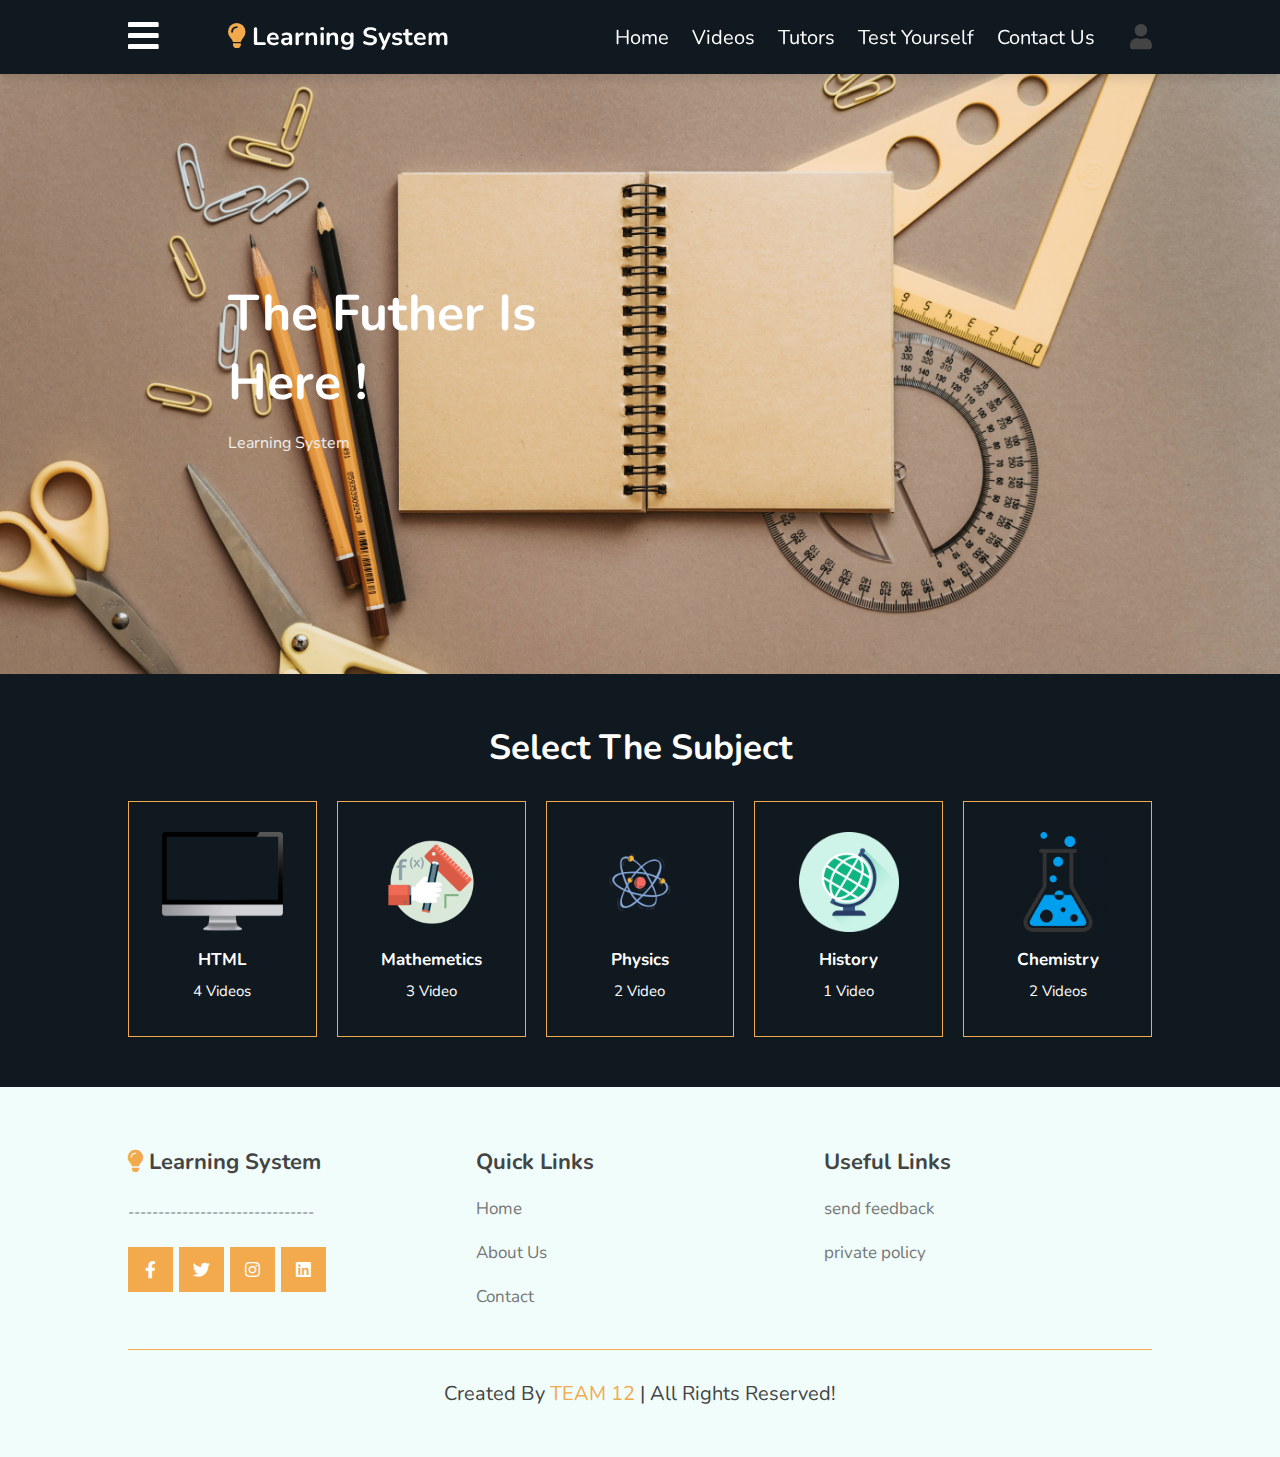
<file: index.html>
<!DOCTYPE html>
<html lang="en">
<head>
   <meta charset="UTF-8">
   <meta http-equiv="X-UA-Compatible" content="IE=edge">
   <meta name="viewport" content="width=device-width, initial-scale=1.0">
   <title>Home</title>

   <!-- font awesome cdn link  -->
   <link rel="stylesheet" href="https://cdnjs.cloudflare.com/ajax/libs/font-awesome/5.15.4/css/all.min.css">

   <!-- custom css file link  -->
   <link rel="stylesheet" href="style.css">

   <link rel="stylesheet" href="https://cdnjs.cloudflare.com/ajax/libs/font-awesome/5.15.1/css/all.min.css">
   <script src="https://cdnjs.cloudflare.com/ajax/libs/jquery/3.5.1/jquery.min.js" charset="utf-8"></script>

</head>

<body>

<header class="header">
   <div class="menu-btn1">
      <i class="fas fa-bars"></i>
    </div>
   
   
    <div class="side-bar">
   
      <header>
   
   
   
      <div class="close-btn">
   
        <i class="fas fa-times"></i>
      </div>
         </header>
      <div class="menu">
        <div class="item"><a href="#"><i class="fas fa-desktop"></i>Home</a></div>
        <div class="item">
          <a class="sub-btn"><i class="fas fa-table"></i>HTML<i class="fas fa-angle-right dropdown"></i></a>
          <div class="sub-menu">
            <a href="htmlnotes.html" class="sub-item">Notes</a>
            <a href="htmlvid.html" class="sub-item">Videos</a>
          </div>
        </div>
        <div class="item">
         <a class="sub-btn"><i class="fas fa-cogs"></i>Mathemetics<i class="fas fa-angle-right dropdown"></i></a>
         <div class="sub-menu">
           <a href="mathnotes.html" class="sub-item">Notes</a>
           <a href="mathvid.html" class="sub-item">Videos</a>
         </div>
       </div>
        <div class="item"><a href="about.html"><i class="fas fa-info-circle"></i>About Us</a></div>
      </div>
    </div>
   <a href="#" class="logo"> <i class="fas fa-lightbulb"></i> Learning System </a>
   <nav class="navbar">
      <div id="close-navbar" class="fas fa-times"></div>
      <a href="index.html">home</a>
      <a href="videos.html">videos</a>
      <a href="Tutors.html">Tutors</a>
      <a href="test-yourself.html">Test Yourself</a>
      <a href="contact.html">contact us</a>
      
   </nav>
   <div class="icons">
      <div id="account-btn" class="fas fa-user"></div>
      <div id="menu-btn" class="fas fa-bars"></div>
   </div>
</header>






<!-- account form section starts  -->

<div class="account-form">
   <div id="close-form" class="fas fa-times"></div>
   <div class="buttons">
      <span class="btn active login-btn">login</span>
      <span class="btn register-btn">register</span>
   </div>
   <form class="login-form active" action="">
      <h3>login now</h3>
      <input type="email" placeholder="enter your email" class="box">
      <input type="password" placeholder="enter your password" class="box">
      <div class="flex">
         <input type="checkbox" name="" id="remember-me">
         <label for="remember-me">remember me</label>
         <a href="#">forgot password?</a>
      </div>
      <input type="submit" value="login now" class="btn">
   </form>
   <form class="register-form" action="">
      <h3>register now</h3>
      <input type="email" placeholder="enter your email" class="box">
      <input type="password" placeholder="enter your password" class="box">
      <input type="password" placeholder="confirm your password" class="box">
      <input type="submit" value="register now" class="btn">
   </form>
</div>




<!-- account form section ends -->

<!-- header section ends -->

<!-- home section starts  -->

<section class="home">
   <div class="swiper home-slider">
      <div class="swiper-wrapper">
         <section class="swiper-slide slide" style="background: url(pexels-olia-danilevich-5088008.jpg) no-repeat;">
            <div class="content">
               <h3>The Futher Is here !</h3>
               <p>Learning System</p>
            </div>
         </section>
      </div>
   </div>
</section>

<!-- home section ends -->

<!-- subjects section starts  -->





<section class="subjects">
   <h1 class="heading">select the subject</h1>
   <div class="box-container">
      <div class="box">
         <a href="htmlvid.html">
         <img src="subject-icon-1.png" alt=""></a>
         <h3>HTML</h3>
         <p>4 Videos</p>
      </div>
      <div class="box">
         <a href="mathvid.html">
         <img src="subject-icon-2.png" alt=""></a>
         <h3>mathemetics</h3>
         <p>3 Video</p>
      </div>
      <div class="box">
         <a href="phyvid.html">
         <img src="subject-icon-3.png" alt=""></a>
         <h3>Physics</h3>
         <p>2 Video</p>
      </div>
      <div class="box">
         <a href="hisvid.html">
         <img src="subject-icon-4.png" alt=""></a>
         <h3>History</h3>
         <p>1 Video</p>
      </div>
      <div class="box">
         <a href="chevid.html">
         <img src="subject-icon-5.png" alt=""></a>
         <h3>Chemistry</h3>
         <p>2 Videos</p>
      </div>
   </div>

</section>

<!-- subjects section ends -->

<!-- footer section starts  -->

<section class="footer">

   <div class="box-container">

      <div class="box">
         <h3> <i class="fas fa-lightbulb"></i> Learning System </h3>
         <p>-------------------------------</p>
         <div class="share">
            <a href="https://www.facebook.com" class="fab fa-facebook-f"></a>
            <a href="https://twitter.com" class="fab fa-twitter"></a>
            <a href="https://www.instagram.com/" class="fab fa-instagram"></a>
            <a href="https://www.linkedin.com/in" class="fab fa-linkedin"></a>
         </div>
      </div>

      <div class="box">
         <h3>quick links</h3>
         <a href="index.html" class="link">Home</a>
         <a href="about.html" class="link">About Us</a>
         <a href="contact.html" class="link">Contact</a>
      </div>

      <div class="box">
         <h3>useful links</h3>
         <a href="#" class="link">send feedback</a>
         <a href="#" class="link">private policy</a>
      </div>
   </div>

   <div class="credit"> created by <span>TEAM 12</span> | all rights reserved! </div>

</section>

<!-- footer section ends -->

<!-- custom js file link  -->
<script src="script.js"></script>

</body>
</html>
</file>
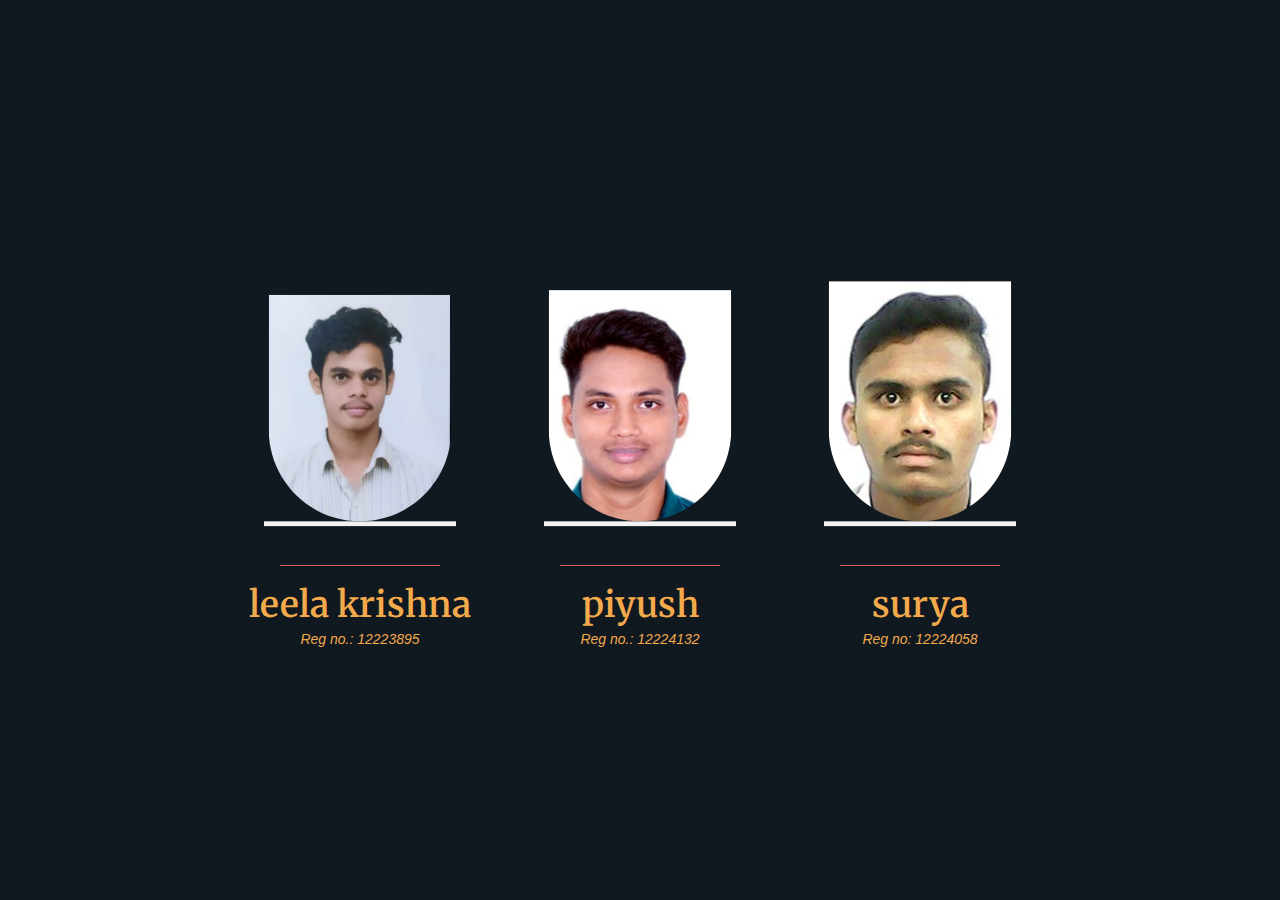
<file: about.html>
<html>
    <head>
      <title>About Us</title>
        <style>
            @import url("https://fonts.googleapis.com/css2?family=Merriweather:wght@900&family=Sumana:wght@700&display=swap");
body {
  align-items: center;
  background: linear-gradient(to right, #101820FF 0%, #101820FF 100%);
  display: flex;
  font-family: "Merriweather", serif;
  flex-wrap: wrap;
  justify-content: center;
  height: 100vh;
  margin: 0;
}
.person {
  align-items: center;
  display: flex;
  flex-direction: column;
  width: 280px;
}
.container {
  border-radius: 50%;
  height: 312px;
  -webkit-tap-highlight-color: transparent;
  transform: scale(0.48);
  transition: transform 250ms cubic-bezier(0.4, 0, 0.2, 1);
  width: 400px;
}
.container:after {
  background-color: #f2f2f2;
  content: "";
  height: 10px;
  position: absolute;
  top: 390px;
  width: 100%;
}
.container:hover {
  transform: scale(0.54);
}
.container-inner {
  clip-path: path(
    "M 390,400 C 390,504.9341 304.9341,590 200,590 95.065898,590 10,504.9341 10,400 V 10 H 200 390 Z"
  );
  position: relative;
  transform-origin: 50%;
  top: -200px;
}
.circle {
  background-color: #fee7d3;
  border-radius: 50%;
  cursor: pointer;
  height: 380px;
  left: 10px;
  pointer-events: none;
  position: absolute;
  top: 210px;
  width: 380px;
}
.img {
  pointer-events: none;
  position: relative;
  transform: translateY(20px) scale(1.15);
  transform-origin: 50% bottom;
  transition: transform 300ms cubic-bezier(0.4, 0, 0.2, 1);
}
.container:hover .img {
  transform: translateY(0) scale(1.2);
}
.img1 {
  left: 22px;
  top: 164px;
  width: 340px;
}
.img2 {
  left: -46px;
  top: 174px;
  width: 444px;
}
.img3 {
  left: -27px;
  top: 144px;
  width: 466px;
}
.divider {
  background-color: #ca6060;
  height: 1px;
  width: 160px;
}
.name {
  color: #F2AA4CFF;
  font-size: 36px;
  font-weight: 600;
  margin-top: 16px;
  text-align: center;
}
.title {
  color: #F2AA4CFF;
  font-family: arial;
  font-size: 14px;
  font-style: italic;
  margin-top: 4px;
}

        </style>
    </head>
<body>
<div class="person">
    <div class="container">
      <div class="container-inner">
        <img
          class="circle"
          src="1129018.jpg"/>
        <img
          class="img img1"
          src="krishna.jpg"
        />
      </div>
    </div>
    <div class="divider"></div>
    <div class="name">leela krishna</div>
    <div class="title">Reg no.: 12223895</div>
  </div>
  <div class="person">
    <div class="container">
      <div class="container-inner">
        <img
          class="circle"
          src="1129018.jpg"/>
        <img
          class="img img2"
          src="piyush.jpg"/>
      </div>
    </div>
    <div class="divider"></div>
    <div class="name">piyush</div>
    <div class="title">Reg no.: 12224132</div>
  </div>
  <div class="person">
    <div class="container">
      <div class="container-inner">
        <img
          class="circle"
          src="1129018.jpg">
        <img
          class="img img3"
          src="surya.jpg"
        />
      </div>
    </div>
    <div class="divider"></div>
    <div class="name">surya</div>
    <div class="title">Reg no: 12224058</div>
  </div>
  </body>
  </html>
</file>
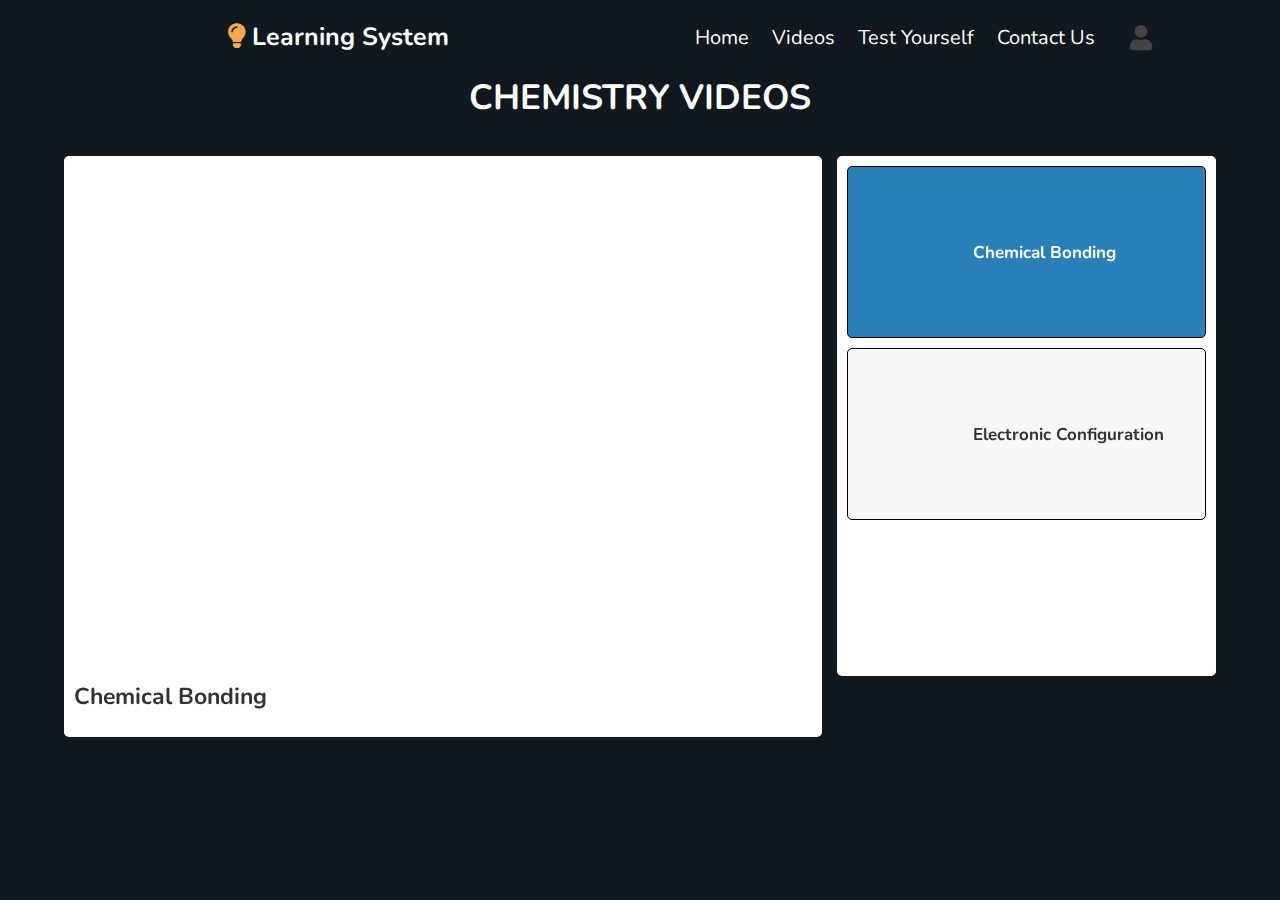
<file: chevid.html>
<html>
    <head>
        <meta charset="UTF-8">
        <meta http-equiv="X-UA-Compatible" content="IE=edge">
        <meta name="viewport" content="width=device-width, initial-scale=1.0">
        <link rel="stylesheet" href="style.css">
        <link rel="stylesheet" href="https://cdnjs.cloudflare.com/ajax/libs/font-awesome/5.15.4/css/all.min.css">
        <link rel="stylesheet" href="https://cdnjs.cloudflare.com/ajax/libs/font-awesome/5.15.1/css/all.min.css">
        <script src="https://cdnjs.cloudflare.com/ajax/libs/jquery/3.5.1/jquery.min.js" charset="utf-8"></script>
    </head>
    <body>
        <header class="header">
            <a href="#" class="logo"> <i class="fas fa-lightbulb"></i> Learning System </a>
            <nav class="navbar">
               <div id="close-navbar" class="fas fa-times"></div>
               <a href="index.html">home</a>
               <a href="videos.html">videos</a>
               <a href="test-yourself.html">Test Yourself</a>
               <a href="contact.html">contact us</a>
               
            </nav>
            <div class="icons">
               <div id="account-btn" class="fas fa-user"></div>
               <div id="menu-btn" class="fas fa-bars"></div>
            </div>
         </header>
         
         
         
         
         
         
         <!-- account form section starts  -->
         
         <div class="account-form">
            <div id="close-form" class="fas fa-times"></div>
            <div class="buttons">
               <span class="btn active login-btn">login</span>
               <span class="btn register-btn">register</span>
            </div>
            <form class="login-form active" action="">
               <h3>login now</h3>
               <input type="email" placeholder="enter your email" class="box">
               <input type="password" placeholder="enter your password" class="box">
               <div class="flex">
                  <input type="checkbox" name="" id="remember-me">
                  <label for="remember-me">remember me</label>
                  <a href="#">forgot password?</a>
               </div>
               <input type="submit" value="login now" class="btn">
            </form>
            <form class="register-form" action="">
               <h3>register now</h3>
               <input type="email" placeholder="enter your email" class="box">
               <input type="password" placeholder="enter your password" class="box">
               <input type="password" placeholder="confirm your password" class="box">
               <input type="submit" value="register now" class="btn">
            </form>
         </div>
         
        <h3 class="heading">
            CHEMISTRY VIDEOS
        </h3>
        <div class="container7">
            <div class="main-video">
                <div class="video">
                    <iframe src="https://www.youtube.com/embed/IpgiEzSseZ4"></iframe>
                    <h3 class="title">Chemical Bonding</h3>
                </div>
            </div>
            <div class="video-list">
                <div class="vid active">
                    <iframe src="https://www.youtube.com/embed/IpgiEzSseZ4"></iframe>
                    <h3 class="title">Chemical Bonding</h3>
                </div>
                <div class="vid">
                    <iframe src="https://www.youtube.com/embed/8Qc0OBN_RQw"></iframe>
                    <h3 class="title">Electronic Configuration</h3>
                </div>
            </div>
        </div>
        <script src="script.js"></script>
        <script>
            let listVideo=document.querySelectorAll('.video-list .vid');
            let mainVideo=document.querySelector('.main-video iframe')
            let title=document.querySelector('.main-video .title')
            listVideo.forEach(iframe =>{
                iframe.onclick = () =>{
                        listVideo.forEach(vid => vid.classList.remove('active'));
                        iframe.classList.add('active')
                        if(iframe.classList.contains('active')){
                            let src = iframe.children[0].getAttribute('src');
                            mainVideo.src = src;
                            let text = iframe.children[1].innerHTML;
                            title.innerHTML = text;
                        };
                };
            });
        </script>
    </body>
</html>
</file>
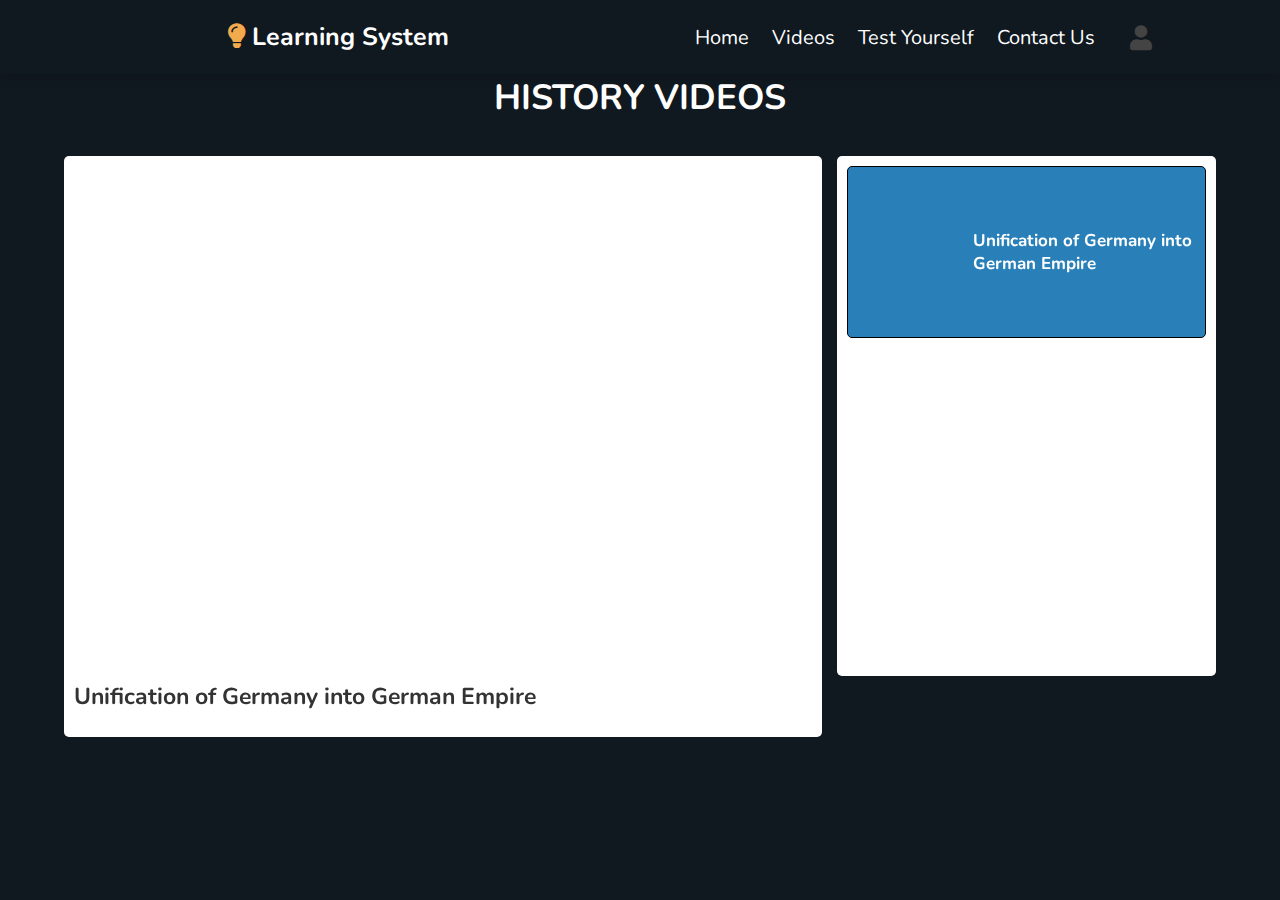
<file: hisvid.html>
<html>
    <head>
        <meta charset="UTF-8">
        <meta http-equiv="X-UA-Compatible" content="IE=edge">
        <meta name="viewport" content="width=device-width, initial-scale=1.0">
        <link rel="stylesheet" href="style.css">
        <link rel="stylesheet" href="https://cdnjs.cloudflare.com/ajax/libs/font-awesome/5.15.4/css/all.min.css">
        <link rel="stylesheet" href="https://cdnjs.cloudflare.com/ajax/libs/font-awesome/5.15.1/css/all.min.css">
        <script src="https://cdnjs.cloudflare.com/ajax/libs/jquery/3.5.1/jquery.min.js" charset="utf-8"></script>
    </head>
    <body>
        <header class="header">
            <a href="#" class="logo"> <i class="fas fa-lightbulb"></i> Learning System </a>
            <nav class="navbar">
               <div id="close-navbar" class="fas fa-times"></div>
               <a href="index.html">home</a>
               <a href="videos.html">videos</a>
               <a href="test-yourself.html">Test Yourself</a>
               <a href="contact.html">contact us</a>
               
            </nav>
            <div class="icons">
               <div id="account-btn" class="fas fa-user"></div>
               <div id="menu-btn" class="fas fa-bars"></div>
            </div>
         </header>
         
         
         
         
         
         
         <!-- account form section starts  -->
         
         <div class="account-form">
            <div id="close-form" class="fas fa-times"></div>
            <div class="buttons">
               <span class="btn active login-btn">login</span>
               <span class="btn register-btn">register</span>
            </div>
            <form class="login-form active" action="">
               <h3>login now</h3>
               <input type="email" placeholder="enter your email" class="box">
               <input type="password" placeholder="enter your password" class="box">
               <div class="flex">
                  <input type="checkbox" name="" id="remember-me">
                  <label for="remember-me">remember me</label>
                  <a href="#">forgot password?</a>
               </div>
               <input type="submit" value="login now" class="btn">
            </form>
            <form class="register-form" action="">
               <h3>register now</h3>
               <input type="email" placeholder="enter your email" class="box">
               <input type="password" placeholder="enter your password" class="box">
               <input type="password" placeholder="confirm your password" class="box">
               <input type="submit" value="register now" class="btn">
            </form>
         </div>
         
        <h3 class="heading">
            HISTORY VIDEOS
        </h3>
        <div class="container7">
            <div class="main-video">
                <div class="video">
                    <iframe src="https://www.youtube.com/embed/qSDR4quD6Ic"></iframe>
                    <h3 class="title">Unification of Germany into German Empire</h3>
                </div>
            </div>
            <div class="video-list">
                <div class="vid active">
                    <iframe src="https://www.youtube.com/embed/qSDR4quD6Ic"></iframe>
                    <h3 class="title">Unification of Germany into German Empire</h3>
                </div>
            </div>
        </div>
        <script src="script.js"></script>
        <script>
            let listVideo=document.querySelectorAll('.video-list .vid');
            let mainVideo=document.querySelector('.main-video iframe')
            let title=document.querySelector('.main-video .title')
            listVideo.forEach(iframe =>{
                iframe.onclick = () =>{
                        listVideo.forEach(vid => vid.classList.remove('active'));
                        iframe.classList.add('active')
                        if(iframe.classList.contains('active')){
                            let src = iframe.children[0].getAttribute('src');
                            mainVideo.src = src;
                            let text = iframe.children[1].innerHTML;
                            title.innerHTML = text;
                        };
                };
            });
        </script>
    </body>
</html>
</file>
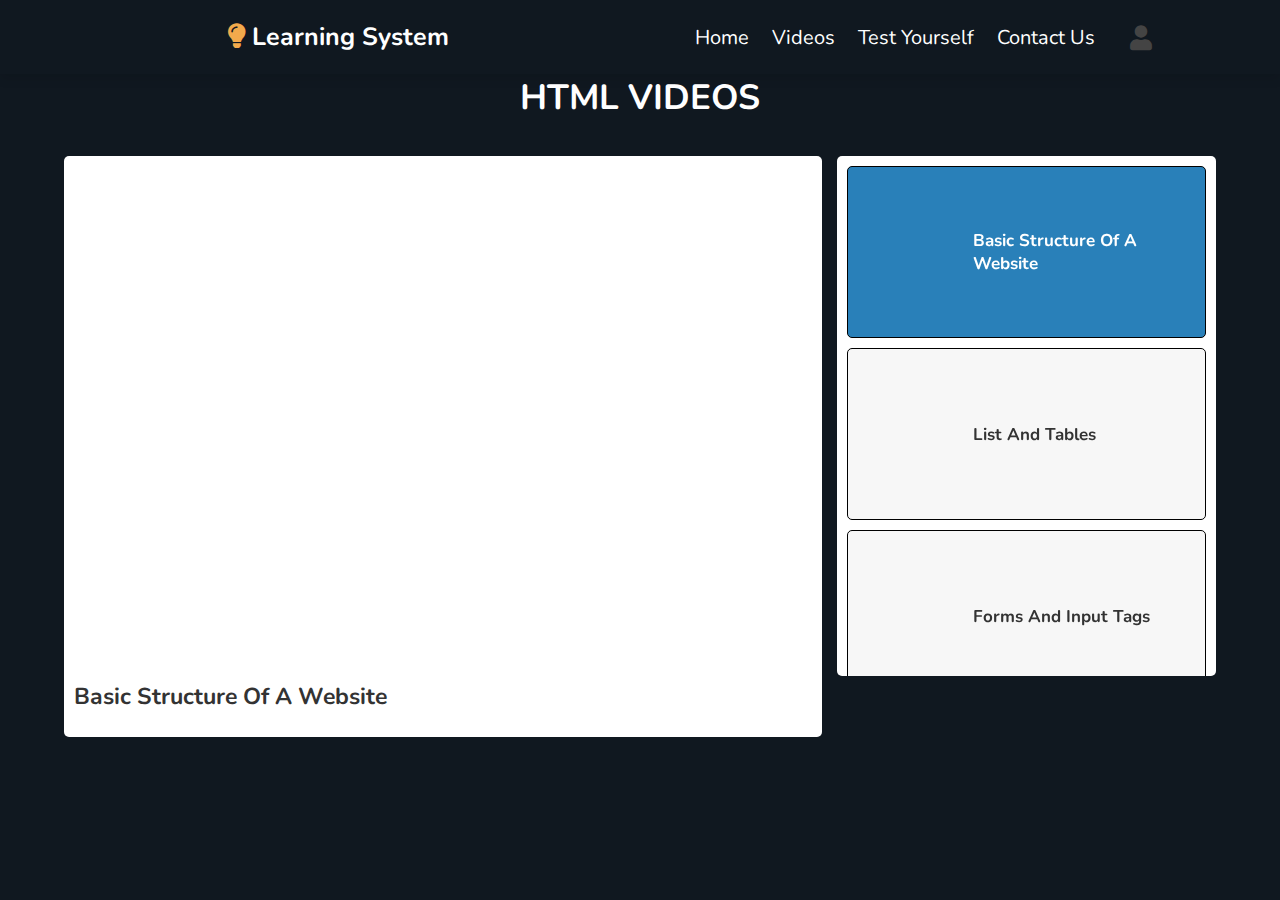
<file: htmlvid.html>
<html>
    <head>
        <meta charset="UTF-8">
        <meta http-equiv="X-UA-Compatible" content="IE=edge">
        <meta name="viewport" content="width=device-width, initial-scale=1.0">
        <link rel="stylesheet" href="style.css">
        <link rel="stylesheet" href="https://cdnjs.cloudflare.com/ajax/libs/font-awesome/5.15.4/css/all.min.css">
        <link rel="stylesheet" href="https://cdnjs.cloudflare.com/ajax/libs/font-awesome/5.15.1/css/all.min.css">
        <script src="https://cdnjs.cloudflare.com/ajax/libs/jquery/3.5.1/jquery.min.js" charset="utf-8"></script>
    </head>
    <body>
        <header class="header">
            <a href="#" class="logo"> <i class="fas fa-lightbulb"></i> Learning System </a>
            <nav class="navbar">
               <div id="close-navbar" class="fas fa-times"></div>
               <a href="index.html">home</a>
               <a href="videos.html">videos</a>
               <a href="test-yourself.html">Test Yourself</a>
               <a href="contact.html">contact us</a>
               
            </nav>
            <div class="icons">
               <div id="account-btn" class="fas fa-user"></div>
               <div id="menu-btn" class="fas fa-bars"></div>
            </div>
         </header>
         
         
         
         
         
         
         <!-- account form section starts  -->
         
         <div class="account-form">
            <div id="close-form" class="fas fa-times"></div>
            <div class="buttons">
               <span class="btn active login-btn">login</span>
               <span class="btn register-btn">register</span>
            </div>
            <form class="login-form active" action="">
               <h3>login now</h3>
               <input type="email" placeholder="enter your email" class="box">
               <input type="password" placeholder="enter your password" class="box">
               <div class="flex">
                  <input type="checkbox" name="" id="remember-me">
                  <label for="remember-me">remember me</label>
                  <a href="#">forgot password?</a>
               </div>
               <input type="submit" value="login now" class="btn">
            </form>
            <form class="register-form" action="">
               <h3>register now</h3>
               <input type="email" placeholder="enter your email" class="box">
               <input type="password" placeholder="enter your password" class="box">
               <input type="password" placeholder="confirm your password" class="box">
               <input type="submit" value="register now" class="btn">
            </form>
         </div>
         
        <h3 class="heading">
            HTML VIDEOS
        </h3>
        <div class="container7">
            <div class="main-video">
                <div class="video">
                    <iframe src="https://www.youtube.com/embed/IA8JWGP13dI"></iframe>
                    <h3 class="title">Basic Structure Of A Website</h3>
                </div>
            </div>
            <div class="video-list">
                <div class="vid active">
                    <iframe src="https://www.youtube.com/embed/IA8JWGP13dI"></iframe>
                    <h3 class="title">Basic Structure Of A Website</h3>
                </div>
                <div class="vid">
                    <iframe src="https://www.youtube.com/embed/N69xumSjg5Q"></iframe>
                    <h3 class="title">List And Tables</h3>
                </div>
                <div class="vid">
                    <iframe src="https://www.youtube.com/embed/KqJikDzb3l4"></iframe>
                    <h3 class="title">Forms And Input Tags</h3>
                </div>
                <div class="vid">
                    <iframe src="https://www.youtube.com/embed/ua24185-rcw"></iframe>
                    <h3 class="title">Introduction To CSS</h3>
                </div>
            </div>
        </div>
        <script src="script.js"></script>
        <script>
            let listVideo=document.querySelectorAll('.video-list .vid');
            let mainVideo=document.querySelector('.main-video iframe')
            let title=document.querySelector('.main-video .title')
            listVideo.forEach(iframe =>{
                iframe.onclick = () =>{
                        listVideo.forEach(vid => vid.classList.remove('active'));
                        iframe.classList.add('active')
                        if(iframe.classList.contains('active')){
                            let src = iframe.children[0].getAttribute('src');
                            mainVideo.src = src;
                            let text = iframe.children[1].innerHTML;
                            title.innerHTML = text;
                        };
                };
            });
        </script>
    </body>
</html>
</file>
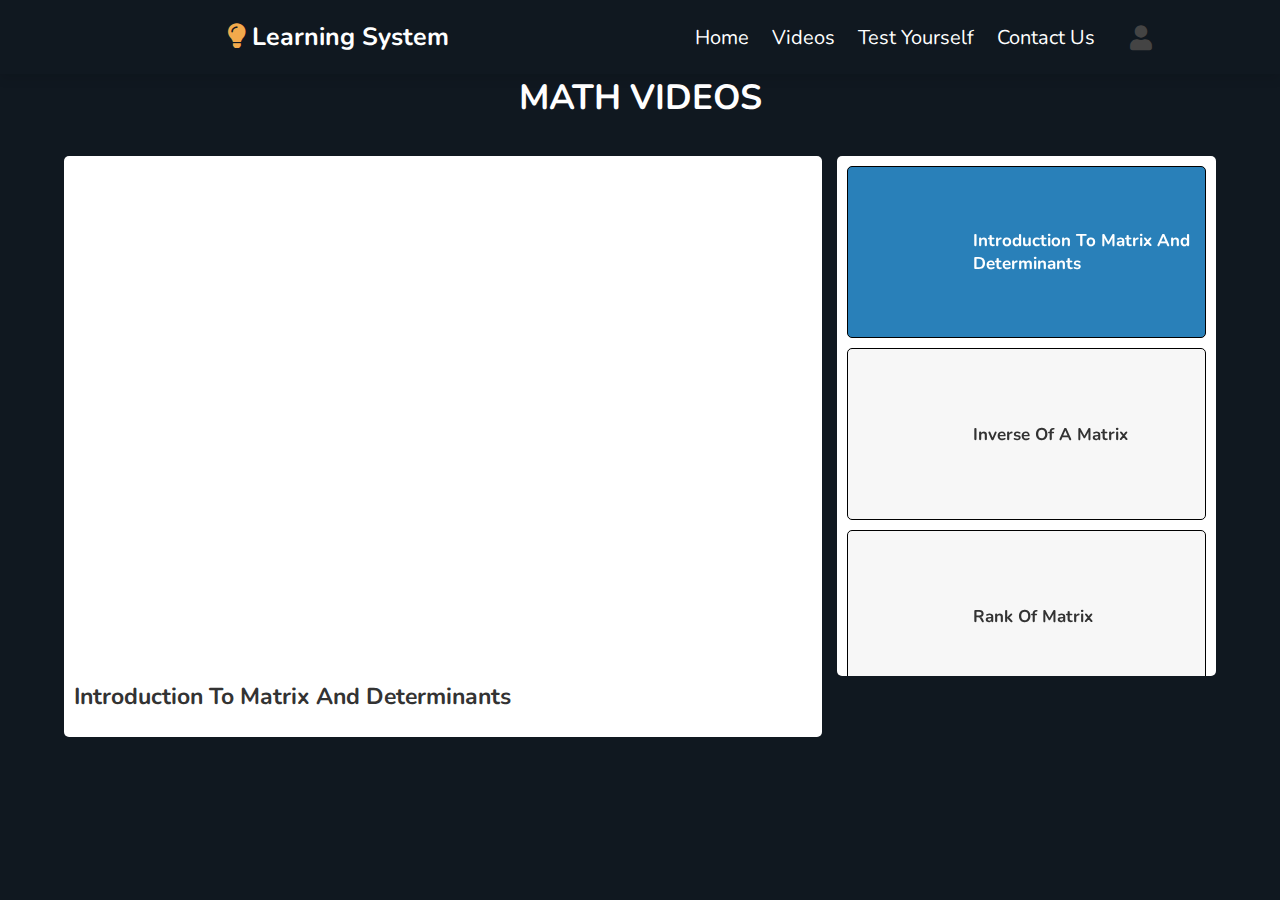
<file: mathvid.html>
<html>
    <head>
        <meta charset="UTF-8">
        <meta http-equiv="X-UA-Compatible" content="IE=edge">
        <meta name="viewport" content="width=device-width, initial-scale=1.0">
        <link rel="stylesheet" href="style.css">
        <link rel="stylesheet" href="https://cdnjs.cloudflare.com/ajax/libs/font-awesome/5.15.4/css/all.min.css">
        <link rel="stylesheet" href="https://cdnjs.cloudflare.com/ajax/libs/font-awesome/5.15.1/css/all.min.css">
        <script src="https://cdnjs.cloudflare.com/ajax/libs/jquery/3.5.1/jquery.min.js" charset="utf-8"></script>
    </head>
    <body>
        <header class="header">
            <a href="#" class="logo"> <i class="fas fa-lightbulb"></i> Learning System </a>
            <nav class="navbar">
               <div id="close-navbar" class="fas fa-times"></div>
               <a href="index.html">home</a>
               <a href="videos.html">videos</a>
               <a href="test-yourself.html">Test Yourself</a>
               <a href="contact.html">contact us</a>
               
            </nav>
            <div class="icons">
               <div id="account-btn" class="fas fa-user"></div>
               <div id="menu-btn" class="fas fa-bars"></div>
            </div>
         </header>
         
         
         
         
         
         
         <!-- account form section starts  -->
         
         <div class="account-form">
            <div id="close-form" class="fas fa-times"></div>
            <div class="buttons">
               <span class="btn active login-btn">login</span>
               <span class="btn register-btn">register</span>
            </div>
            <form class="login-form active" action="">
               <h3>login now</h3>
               <input type="email" placeholder="enter your email" class="box">
               <input type="password" placeholder="enter your password" class="box">
               <div class="flex">
                  <input type="checkbox" name="" id="remember-me">
                  <label for="remember-me">remember me</label>
                  <a href="#">forgot password?</a>
               </div>
               <input type="submit" value="login now" class="btn">
            </form>
            <form class="register-form" action="">
               <h3>register now</h3>
               <input type="email" placeholder="enter your email" class="box">
               <input type="password" placeholder="enter your password" class="box">
               <input type="password" placeholder="confirm your password" class="box">
               <input type="submit" value="register now" class="btn">
            </form>
         </div>
         
        <h3 class="heading">
            MATH VIDEOS
        </h3>
        <div class="container7">
            <div class="main-video">
                <div class="video">
                    <iframe src="https://www.youtube.com/embed/febmoMiEpdg"></iframe>
                    <h3 class="title">Introduction To Matrix And Determinants</h3>
                </div>
            </div>
            <div class="video-list">
                <div class="vid active">
                    <iframe src="https://www.youtube.com/embed/febmoMiEpdg"></iframe>
                    <h3 class="title">Introduction To Matrix And Determinants</h3>
                </div>
                <div class="vid">
                    <iframe src="https://www.youtube.com/embed/IIUl4nxCi_s"></iframe>
                    <h3 class="title">Inverse Of A Matrix</h3>
                </div>
                <div class="vid">
                    <iframe src="https://www.youtube.com/embed/c2O_AkDWah8"></iframe>
                    <h3 class="title">Rank Of Matrix</h3>
                </div>
            </div>
        </div>
        <script src="script.js"></script>
        <script>
            let listVideo=document.querySelectorAll('.video-list .vid');
            let mainVideo=document.querySelector('.main-video iframe')
            let title=document.querySelector('.main-video .title')
            listVideo.forEach(iframe =>{
                iframe.onclick = () =>{
                        listVideo.forEach(vid => vid.classList.remove('active'));
                        iframe.classList.add('active')
                        if(iframe.classList.contains('active')){
                            let src = iframe.children[0].getAttribute('src');
                            mainVideo.src = src;
                            let text = iframe.children[1].innerHTML;
                            title.innerHTML = text;
                        };
                };
            });
        </script>
    </body>
</html>
</file>
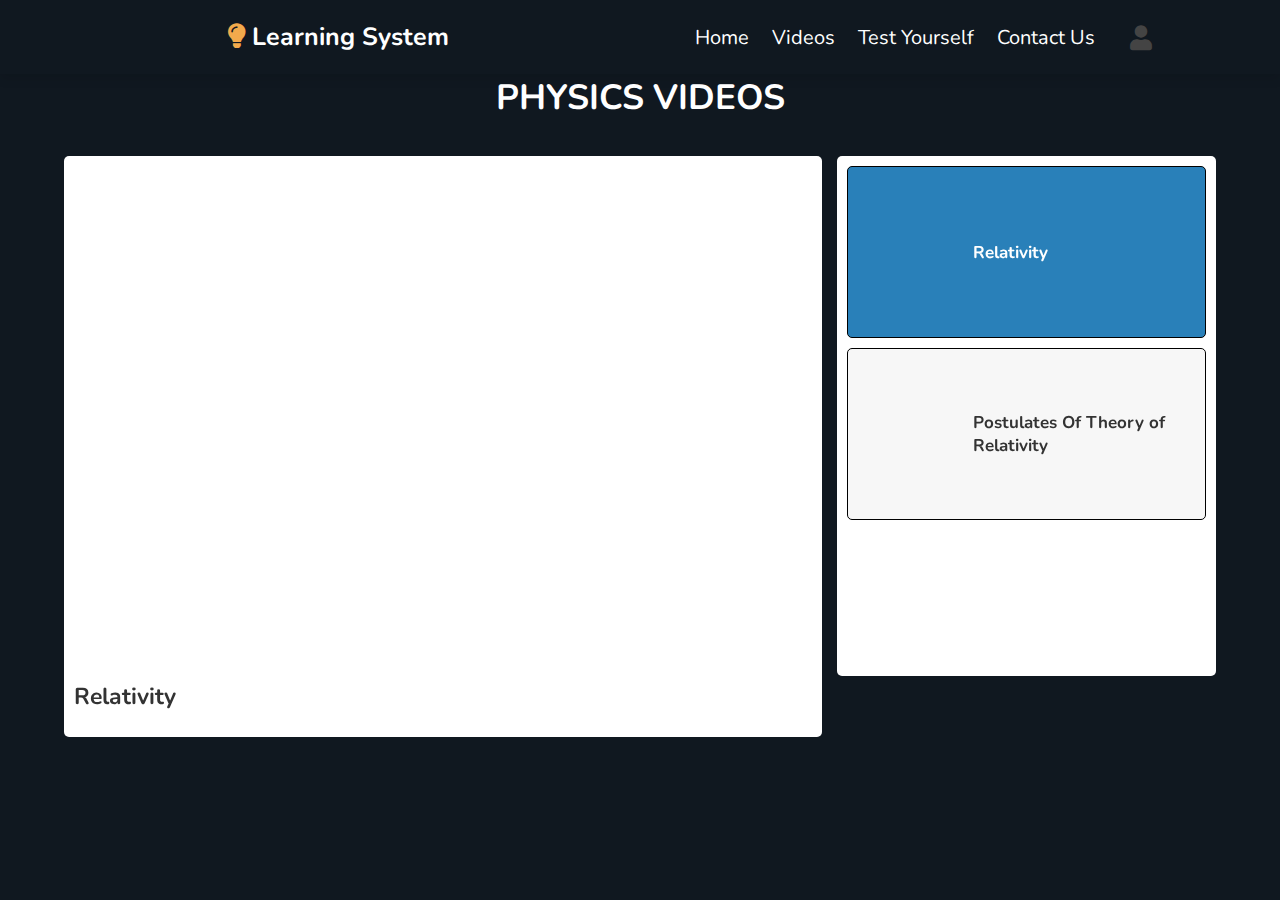
<file: phyvid.html>
<html>
    <head>
        <meta charset="UTF-8">
        <meta http-equiv="X-UA-Compatible" content="IE=edge">
        <meta name="viewport" content="width=device-width, initial-scale=1.0">
        <link rel="stylesheet" href="style.css">
        <link rel="stylesheet" href="https://cdnjs.cloudflare.com/ajax/libs/font-awesome/5.15.4/css/all.min.css">
        <link rel="stylesheet" href="https://cdnjs.cloudflare.com/ajax/libs/font-awesome/5.15.1/css/all.min.css">
        <script src="https://cdnjs.cloudflare.com/ajax/libs/jquery/3.5.1/jquery.min.js" charset="utf-8"></script>
    </head>
    <body>
        <header class="header">
            <a href="#" class="logo"> <i class="fas fa-lightbulb"></i> Learning System </a>
            <nav class="navbar">
               <div id="close-navbar" class="fas fa-times"></div>
               <a href="index.html">home</a>
               <a href="videos.html">videos</a>
               <a href="test-yourself.html">Test Yourself</a>
               <a href="contact.html">contact us</a>
               
            </nav>
            <div class="icons">
               <div id="account-btn" class="fas fa-user"></div>
               <div id="menu-btn" class="fas fa-bars"></div>
            </div>
         </header>
         
         
         
         
         
         
         <!-- account form section starts  -->
         
         <div class="account-form">
            <div id="close-form" class="fas fa-times"></div>
            <div class="buttons">
               <span class="btn active login-btn">login</span>
               <span class="btn register-btn">register</span>
            </div>
            <form class="login-form active" action="">
               <h3>login now</h3>
               <input type="email" placeholder="enter your email" class="box">
               <input type="password" placeholder="enter your password" class="box">
               <div class="flex">
                  <input type="checkbox" name="" id="remember-me">
                  <label for="remember-me">remember me</label>
                  <a href="#">forgot password?</a>
               </div>
               <input type="submit" value="login now" class="btn">
            </form>
            <form class="register-form" action="">
               <h3>register now</h3>
               <input type="email" placeholder="enter your email" class="box">
               <input type="password" placeholder="enter your password" class="box">
               <input type="password" placeholder="confirm your password" class="box">
               <input type="submit" value="register now" class="btn">
            </form>
         </div>
         
        <h3 class="heading">
            PHYSICS VIDEOS
        </h3>
        <div class="container7">
            <div class="main-video">
                <div class="video">
                    <iframe src="https://www.youtube.com/embed/BGMUh31lc7k"></iframe>
                    <h3 class="title">Relativity</h3>
                </div>
            </div>
            <div class="video-list">
                <div class="vid active">
                    <iframe src="https://www.youtube.com/embed/BGMUh31lc7k"></iframe>
                    <h3 class="title">Relativity</h3>
                </div>
                <div class="vid">
                    <iframe src="https://www.youtube.com/embed/PnsJ6TsH9nQ"></iframe>
                    <h3 class="title">Postulates Of Theory of Relativity</h3>
                </div>
            </div>
        </div>
        <script src="script.js"></script>
        <script>
            let listVideo=document.querySelectorAll('.video-list .vid');
            let mainVideo=document.querySelector('.main-video iframe')
            let title=document.querySelector('.main-video .title')
            listVideo.forEach(iframe =>{
                iframe.onclick = () =>{
                        listVideo.forEach(vid => vid.classList.remove('active'));
                        iframe.classList.add('active')
                        if(iframe.classList.contains('active')){
                            let src = iframe.children[0].getAttribute('src');
                            mainVideo.src = src;
                            let text = iframe.children[1].innerHTML;
                            title.innerHTML = text;
                        };
                };
            });
        </script>
    </body>
</html>
</file>
<file: style.css>
@import url("https://fonts.googleapis.com/css2?family=Nunito:wght@200;300;400;500;600&display=swap");
* {
  font-family: 'Nunito', sans-serif;
  margin: 0;
  padding: 0;
  -webkit-box-sizing: border-box;
          box-sizing: border-box;
  outline: none;
  border: none;
  text-decoration: none;
  -webkit-transition: all .2s linear;
  transition: all .2s linear;
}

html {
  font-size: 62.5%;
  overflow-x: hidden;
}

html::-webkit-scrollbar {
  width: 5px;
}

html::-webkit-scrollbar-track {
  background: transparent;
}

html::-webkit-scrollbar-thumb {
  background: black;
}

body {
  background: linear-gradient(to right, #101820FF 0%, #101820FF 100%);
  font-size: 12px;
}

section {
  padding: 5rem 10%;
}


.heading {
  text-align: center;
  margin-bottom: 3rem;
  font-size: 3.5rem;
  text-transform: capitalize;
  color: #fff;
}

.btn {
  display: inline-block;
  margin-top: 1rem;
  padding: 1rem 3rem;
  font-size: 1.8rem;
  border: 0.1rem solid #F2AA4CFF;
  background: #f0fdfa;
  color: #F2AA4CFF;
  cursor: pointer;
  text-transform: capitalize;
}

.btn:hover {
  background: #F2AA4CFF;
  color: #fff;
}

.header {
  position: -webkit-sticky;
  position: sticky;
  top: 0;
  left: 0;
  right: 0;
  background: #101820FF;
  -webkit-box-shadow: 0 0.5rem 1rem rgba(0, 0, 0, 0.1);
          box-shadow: 0 0.5rem 1rem rgba(0, 0, 0, 0.1);
  padding: 2rem 10%;
  display: -webkit-box;
  display: -ms-flexbox;
  display: flex;
  -webkit-box-align: center;
      -ms-flex-align: center;
          align-items: center;
  z-index: 1000;
}

.header .logo {
  margin-right: auto;
  font-size: 2.5rem;
  text-transform: capitalize;
  color: #fff;
  font-weight: bolder;
  margin-left: 100px;
}

.header .logo i {
  color: #F2AA4CFF;
}

.header .navbar {
  position: relative;
}

.header .navbar #close-navbar {
  position: absolute;
  top: 1.5rem;
  right: 2rem;
  font-size: 4rem;
  cursor: pointer;
  color: #fff;
  display: none;
}

.header .navbar #close-navbar:hover {
  -webkit-transform: rotate(90deg);
          transform: rotate(90deg);
}

.header .navbar a {
  margin-right: 2rem;
  font-size: 2rem;
  text-transform: capitalize;
  color: #fff;
}

.header .navbar a:hover {
  color: #F2AA4CFF;
}

.header .icons div {
  cursor: pointer;
  font-size: 2.5rem;
  color: #444;
  margin-left: 1.5rem;
}

.header .icons div:hover {
  color: #F2AA4CFF;
}

.header #menu-btn {
  display: none;
}




.account-form {
  position: fixed;
  top: 0;
  right: -105%;
  width: 35rem;
  background: #101820FF;
  display: -webkit-box;
  display: -ms-flexbox;
  display: flex;
  -webkit-box-orient: vertical;
  -webkit-box-direction: normal;
      -ms-flex-flow: column;
          flex-flow: column;
  gap: 2rem;
  -webkit-box-pack: center;
      -ms-flex-pack: center;
          justify-content: center;
  height: 100%;
  z-index: 1200;
  padding: 2rem;
  text-align: center;
}

.account-form.active {
  right: 0;
  -webkit-box-shadow: 0 0 0 100vw rgba(0, 0, 0, 0.8);
          box-shadow: 0 0 0 100vw rgba(0, 0, 0, 0.8);
}

.account-form #close-form {
  position: absolute;
  top: 1.5rem;
  right: 2.5rem;
  font-size: 4rem;
  cursor: pointer;
  color: #fff;
}

.account-form #close-form:hover {
  -webkit-transform: rotate(90deg);
          transform: rotate(90deg);
}

.account-form form {
  border: 0.1rem solid #F2AA4CFF;
  padding: 2rem;
  display: none;
}

.account-form form.active {
  display: block;
}

.account-form form h3 {
  font-size: 2.5rem;
  text-transform: capitalize;
  color: #fff;
  padding-bottom: .5rem;
  text-transform: uppercase;
}

.account-form form .box {
  width: 100%;
  padding: 1.2rem 1.4rem;
  border: 0.1rem solid #F2AA4CFF;
  font-size: 1.6rem;
  margin: .7rem 0;
}

.account-form form .flex {
  padding: 1rem 0;
  display: -webkit-box;
  display: -ms-flexbox;
  display: flex;
  -webkit-box-align: center;
      -ms-flex-align: center;
          align-items: center;
  gap: .5rem;
}

.account-form form .flex label {
  font-size: 1.5rem;
  color: #fff;
  cursor: pointer;
}

.account-form form .flex a {
  font-size: 1.5rem;
  color: #fff;
  margin-left: auto;
}

.account-form form .flex a:hover {
  text-decoration: underline;
  color: #F2AA4CFF;
}

.account-form form .btn {
  width: 100%;
}

.account-form .buttons .btn {
  margin: 0 .5rem;
}

.account-form .buttons .btn.active {
  background: #F2AA4CFF;
  color: #fff;
}







.home {
  padding: 0;

}

.home .slide {
  display: -webkit-box;
  display: -ms-flexbox;
  display: flex;
  -webkit-box-align: center;
      -ms-flex-align: center;
          align-items: center;
  height: 60rem;
  background-size: cover !important;
  background-position: center !important;
}

.home .slide .content {
  width: 50rem;
}

.home .slide .content h3 {
  font-size: 5rem;
  text-transform: capitalize;
  color: #444;
  color: #fff;
  margin-left: 100px;
}

.home .slide .content p {
  font-size: 1.6rem;
  line-height: 2;
  color: #777;
  color: #eee;
  padding: 1rem 0;
  margin-left: 100px;
}

.subjects{
  background: #101820FF;
}

.subjects .box-container {
  /* margin-left: 150px; */
  display: -ms-grid;
  display: grid;
  -ms-grid-columns: (minmax(16rem, 1fr))[auto-fit];
      grid-template-columns: repeat(auto-fit, minmax(16rem, 1fr));
  gap: 2rem;
}

.subjects .box-container .box {
  padding: 3rem 2rem;
  text-align: center;
  border: 0.1rem solid #F2AA4CFF;
  background: #101820FF;
  cursor: pointer;
}

.subjects .box-container .box:hover {
  background: #F2AA4CFF;
}

.subjects .box-container .box:hover h3 {
  color: #000000;
}

.subjects .box-container .box:hover p {
  color: #000000;
}

.subjects .box-container .box img {
  height: 10rem;
  margin-bottom: .7rem;
}

.subjects .box-container .box h3 {
  font-size: 1.7rem;
  text-transform: capitalize;
  color: #fff;
  padding: .5rem 0;
}

.subjects .box-container .box p {
  font-size: 1.5rem;
  line-height: 2;
  color: #fff;
}

.courses .box-container {
  display: -ms-grid;
  display: grid;
  -ms-grid-columns: (minmax(30rem, 1fr))[auto-fit];
      grid-template-columns: repeat(auto-fit, minmax(30rem, 1fr));
  gap: 2rem;
}

.courses .box-container .box:hover .image img {
  -webkit-transform: scale(1.1);
          transform: scale(1.1);
}

.courses .box-container .box .image {
  height: 25rem;
  overflow: hidden;
  position: relative;
}

.courses .box-container .box .image img {
  height: 100%;
  width: 100%;
  -o-object-fit: cover;
     object-fit: cover;
}

.courses .box-container .box .image h3 {
  font-size: 1.5rem;
  text-transform: capitalize;
  color: #444;
  position: absolute;
  top: 1rem;
  left: 1rem;
  padding: .5rem 1.5rem;
  background: #fff;
}

.courses .box-container .box .content {
  padding: 2rem;
  text-align: center;
  border: 0.1rem solid #F2AA4CFF;
}

.courses .box-container .box .content h3 {
  font-size: 2rem;
  text-transform: capitalize;
  color: #fff;
}

.courses .box-container .box .content p {
  padding: 1rem 0;
  font-size: 1.6rem;
  line-height: 2;
  color: #fff;
}

.courses .box-container .box .content .icons {
  display: -webkit-box;
  display: -ms-flexbox;
  display: flex;
  -webkit-box-align: center;
      -ms-flex-align: center;
          align-items: center;
  -webkit-box-pack: justify;
      -ms-flex-pack: justify;
          justify-content: space-between;
  margin-top: 2rem;
  padding-top: 2rem;
  border-top: 0.1rem solid #F2AA4CFF;
}

.courses .box-container .box .content .icons span {
  font-size: 1.5rem;
  text-transform: capitalize;
  color: #fff;
}

.courses .box-container .box .content .icons span i {
  color: #F2AA4CFF;
  padding-right: .5rem;
}



.footer {
  background: #f0fdfa;
}
.footer .box-container {
  display: -ms-grid;
  display: grid;
  -ms-grid-columns: (minmax(25rem, 1fr))[auto-fit];
      grid-template-columns: repeat(auto-fit, minmax(25rem, 1fr));
  gap: 2rem;
}

.footer .box-container .box h3 {
  font-size: 2.2rem;
  text-transform: capitalize;
  color: #444;
  padding: 1rem 0;
}

.footer .box-container .box h3 i {
  color: #F2AA4CFF;
}

.footer .box-container .box .share {
  margin-top: 1rem;
}

.footer .box-container .box .share a {
  height: 4.5rem;
  width: 4.5rem;
  line-height: 4.5rem;
  font-size: 1.7rem;
  background-color: #F2AA4CFF;
  color: #fff;
  margin-right: .3rem;
  text-align: center;
}

.footer .box-container .box .share a:hover {
  background-color: #444;
}

.footer .box-container .box .link {
  font-size: 1.7rem;
  line-height: 2;
  color: #777;
  padding: .5rem 0;
  display: block;
}

.footer .box-container .box .link:hover {
  color: #F2AA4CFF;
  text-decoration: underline;
}

.footer .box-container .box p {
  font-size: 1.5rem;
  line-height: 2;
  color: #777;
  padding: 1rem 0;
}

.footer .box-container .box .email {
  width: 100%;
  padding: 1.2rem 1.4rem;
  font-size: 1.6rem;
  border: 0.1rem solid #F2AA4CFF;
  margin-bottom: 1rem;
}

.footer .credit {
  text-align: center;
  margin-top: 3rem;
  padding-top: 3rem;
  font-size: 2rem;
  text-transform: capitalize;
  color: #444;
  border-top: 0.1rem solid #F2AA4CFF;
}

.footer .credit span {
  color: #F2AA4CFF;
}

@media (max-width: 1200px) {
  .header {
    padding: 2rem 5%;
  }
  section {
    padding: 3rem 5%;
  }
}

@media (max-width: 991px) {
  html {
    font-size: 55%;
  }
  .header {
    padding: 2rem;
  }
  section {
    padding: 3rem 2rem;
  }
}

@media (max-width: 768px) {
  .header #menu-btn {
    display: inline-block;
  }
  .header .navbar {
    position: fixed;
    top: 0;
    right: -105%;
    width: 30rem;
    background: #fff;
    height: 100%;
    display: -webkit-box;
    display: -ms-flexbox;
    display: flex;
    -webkit-box-orient: vertical;
    -webkit-box-direction: normal;
        -ms-flex-flow: column;
            flex-flow: column;
    -webkit-box-pack: center;
        -ms-flex-pack: center;
            justify-content: center;
    z-index: 1200;
  }
  .header .navbar #close-navbar {
    display: block;
  }
  .header .navbar.active {
    -webkit-box-shadow: 0 0 0 100vw rgba(0, 0, 0, 0.8);
            box-shadow: 0 0 0 100vw rgba(0, 0, 0, 0.8);
    right: 0;
  }
  .header .navbar a {
    display: block;
    margin: 1rem 0;
    text-align: center;
    font-size: 3rem;
  }
  .home .slide .content h3 {
    font-size: 3rem;
  }
}

@media (max-width: 450px) {
  html {
    font-size: 50%;
  }
  .heading {
    font-size: 3rem;
  }
  .about .content .about-title {
    font-size: 4rem;
  }
}

.sidebar{
  position: fixed;
  width: 200px;
  top:0;
  left: 0;
  bottom: 0;
  background: #F2AA4CFF;
  padding-top: 10px;
  z-index: 3000;
}

.sidebar h1{
  display: block;
  padding: 10px 20px;
  color: #111;
  text-decoration: none;
  font-family: "Rubik";
  letter-spacing: 2px;
  font-weight: 400;
  margin: 0;
  font-size: 25px;
  text-transform: uppercase;
}

.sidebar a{
  display: block;
  padding: 1px 10px;
  color: #000000;
  text-decoration: none;
  font-family: "Rubik";
  letter-spacing: 2px;
}

.user-logo img {
  margin-top: 5px;
  height: 100%;
  width: 100%;

  border: 1px double white;
  border-radius: 50%;
  padding: 10px;
  margin-left: 51px;
  position:static;
}

.sidebar h3{
  text-align: center;
}

.feed {
  margin-top: 150px;
  border: 3px black ridge;
  position: absolute;
  text-align: center;
  margin-left: 55px;
}


.footer1 {
  background: #f0fdfa;
}
.footer1 .box-container {
  display: -ms-grid;
  display: grid;
  -ms-grid-columns: (minmax(25rem, 1fr))[auto-fit];
      grid-template-columns: repeat(auto-fit, minmax(25rem, 1fr));
  gap: 2rem;
}

.footer1 .box-container .box h3 {
  font-size: 2.2rem;
  text-transform: capitalize;
  color: #444;
  padding: 1rem 0;
}

.footer1 .box-container .box h3 i {
  color: #F2AA4CFF;
}

.footer1 .box-container .box .share {
  margin-top: 1rem;
}

.footer1 .box-container .box .share a {
  height: 4.5rem;
  width: 4.5rem;
  line-height: 4.5rem;
  font-size: 1.7rem;
  background-color: #F2AA4CFF;
  color: #fff;
  margin-right: .3rem;
  text-align: center;
}

.footer1 .box-container .box .share a:hover {
  background-color: #444;
}

.footer1 .box-container .box .link {
  font-size: 1.7rem;
  line-height: 2;
  color: #777;
  padding: .5rem 0;
  display: block;
}

.footer1 .box-container .box .link:hover {
  color: #F2AA4CFF;
  text-decoration: underline;
}

.footer1 .box-container .box p {
  font-size: 1.5rem;
  line-height: 2;
  color: #777;
  padding: 1rem 0;
}

.footer1 .box-container .box .email {
  width: 100%;
  padding: 1.2rem 1.4rem;
  font-size: 1.6rem;
  border: 0.1rem solid #F2AA4CFF;
  margin-bottom: 1rem;
}

.footer1 .credit {
  text-align: center;
  margin-top: 3rem;
  padding-top: 3rem;
  font-size: 2rem;
  text-transform: capitalize;
  color: #444;
  border-top: 0.1rem solid #F2AA4CFF;
}

.footer1 .credit span {
  color: #F2AA4CFF;
}


.background {
  display: flex;
  min-height: 100vh;
}

.container {
  flex: 0 1 700px;
  margin: auto;
  padding: 10px;
}

.screen {
  position: relative;
  background: #3e3e3e;
  border-radius: 15px;
}

.screen:after {
  content: '';
  display: block;
  position: absolute;
  top: 0;
  left: 20px;
  right: 20px;
  bottom: 0;
  border-radius: 15px;
  box-shadow: 0 20px 40px rgba(0, 0, 0, .4);
  z-index: -1;
}

.screen-header {
  display: flex;
  align-items: center;
  padding: 10px 20px;
  background: #4d4d4f;
  border-top-left-radius: 15px;
  border-top-right-radius: 15px;
}

.screen-header-left {
  margin-right: auto;
}

.screen-header-button {
  display: inline-block;
  width: 8px;
  height: 8px;
  margin-right: 3px;
  border-radius: 8px;
  background: white;
}

.screen-header-button.close {
  background: #101820FF;
}

.screen-header-button.maximize {
  background: #e8e925;
}

.screen-header-button.minimize {
  background: #74c54f;
}

.screen-header-right {
  display: flex;
}

.screen-header-ellipsis {
  width: 3px;
  height: 3px;
  margin-left: 2px;
  border-radius: 8px;
  background: #999;
}

.screen-body {
  display: flex;
}

.screen-body-item {
  flex: 1;
  padding: 50px;
}

.screen-body-item.left {
  display: flex;
  flex-direction: column;
}

.app-title {
  display: flex;
  flex-direction: column;
  position: relative;
  color: #fff;
  font-size: 26px;
}

.app-title:after {
  content: '';
  display: block;
  position: absolute;
  left: 0;
  bottom: -10px;
  width: 25px;
  height: 4px;
  background: #101820FF
}

.app-contact {
  margin-top: auto;
  font-size: 8px;
  color: #fff;
}

.app-form-group {
  margin-bottom: 15px;
}

.app-form-group.message {
  margin-top: 40px;
}

.app-form-group.buttons {
  margin-bottom: 0;
  text-align: right;
}

.app-form-control {
  width: 100%;
  padding: 10px 0;
  background: none;
  border: none;
  border-bottom: 1px solid #666;
  color: #ddd;
  font-size: 14px;
  text-transform: uppercase;
  outline: none;
  transition: border-color .2s;
}

.app-form-control::placeholder {
  color: #666;
}

.app-form-control:focus {
  border-bottom-color: #ddd;
}

.app-form-button {
  background: none;
  border: none;
  color: #ea1d6f;
  font-size: 14px;
  cursor: pointer;
  outline: none;
}

.app-form-button:hover {
  color: #b9134f;
}

@media screen and (max-width: 520px) {
  .screen-body {
    flex-direction: column;
  }

  .screen-body-item.left {
    margin-bottom: 30px;
  }

  .app-title {
    flex-direction: row;
  }

  .app-title span {
    margin-right: 12px;
  }

  .app-title:after {
    display: none;
  }
}

@media screen and (max-width: 600px) {
  .screen-body {
    padding: 40px;
  }

  .screen-body-item {
    padding: 0;
  }
}


.heading-link {
  text-align: center;
  background: url(heading-bg.jpg) no-repeat;
  background-size: cover;
  background-position: center;
}

.heading-link h3 {
  font-size: 4rem;
  text-transform: capitalize;
  color: #444;
}

.heading-link p {
  font-size: 2rem;
  line-height: 2;
  color: #777;
}

.heading-link p a {
  color: #0eb582;
}

.heading-link p a:hover {
  text-decoration: underline;
}



.side-bar{
  background: #1b1a1b;
  backdrop-filter: blur(15px);
  width: 250px;
  height: 100vh;
  position:fixed;
  top: 0;
  left: -250px;
  overflow-y: auto;
  transition: 0.6s ease;
  transition-property: left;
  z-index: 3000;
 }
 .side-bar::-webkit-scrollbar {
   width: 0px;
 }
 
 
 
 .side-bar.active{
  left: 0;
 }

 
 .side-bar .menu{
  padding-top: 50px;
  width: 100%;
  margin-top: 30px;
 }
 
 .side-bar .menu .item{
  position: relative;
  cursor: pointer;
 }
 
 .side-bar .menu .item a{
  color: #fff;
  font-size: 16px;
  text-decoration: none;
  display: block;
  padding: 5px 30px;
  line-height: 60px;
 }
 
 .side-bar .menu .item a:hover{
  background: #33363a;
  transition: 0.3s ease;
 }
 
 .side-bar .menu .item i{
  margin-right: 15px;
 }
 
 .side-bar .menu .item a .dropdown{
  position: absolute;
  right: 0;
  margin: 20px;
  transition: 0.3s ease;
 }
 
 .side-bar .menu .item .sub-menu{
  background: #262627;
  display: none;
 }
 
 .side-bar .menu .item .sub-menu a{
  padding-left: 80px;
 }
 
 .rotate{
  transform: rotate(90deg);
 }
 
 .close-btn{
  position: absolute;
  color: #fff;
 
  font-size: 23px;
  right:  0px;
  margin: 15px;
  cursor: pointer;
 }
 
 .menu-btn1{
  position:fixed;
  color: #fff;
  font-size: 35px;
  cursor: pointer;
 }


 .container7{
  display: grid;
  grid-template-columns: 2fr 1fr;
  gap: 15px;
  align-items: flex-start;
  padding: 5px 5%;
}
.container7 .main-video{
  background: #fff;
  border-radius: 5px;
  padding: 10px;
}
.container7 .main-video iframe{
  width: 100%;
  height: 500px;
  border-radius: 5px;
}
.container7 .main-video .title{
  color: #333;
  font-size: 23px;
  padding-top: 15px;
  padding-bottom: 15px;
}
.container7 .video-list{
  background: #fff;
  border-radius: 5px;
  height: 520px;
  overflow-y: scroll;
}
.container7 .video-list::-webkit-scrollbar{
  width: 7px;
}
.container7 .video-list::-webkit-scrollbar-track{
  background: #ccc;
  border-radius: 50px;
}
.container7 .video-list::-webkit-scrollbar-track{
  background: #666;
  border-radius: 50px;
}
.container7 .video-list .vid iframe{
  width: 100px;
  border-radius: 5px;
}
.container7 .video-list .vid{
  display: flex;
  align-items: center;
  gap: 15px;
  background: #f7f7f7;
  border-radius: 5px;
  margin: 10px;
  padding: 10px;
  border: 1px solid #000000;
  cursor: pointer;
}
.container7 .video-list .vid:hover{
  background: #eee;  
}
.container7 .video-list .vid.active{
  background: #2980b9;
}
.container7 .video-list .vid.active .title{
  color: #fff;
}
.container7 .video-list .vid .title{
  color: #333;
  font-size: 17px;
}
@media (max-width:991px){
  .container7{
      grid-template-columns: 1.5fr 1fr;
      padding: 10px;
  }
}
@media (max-width:768px){
  .container7{
      grid-template-columns: 1fr;
  }
}
</file>
